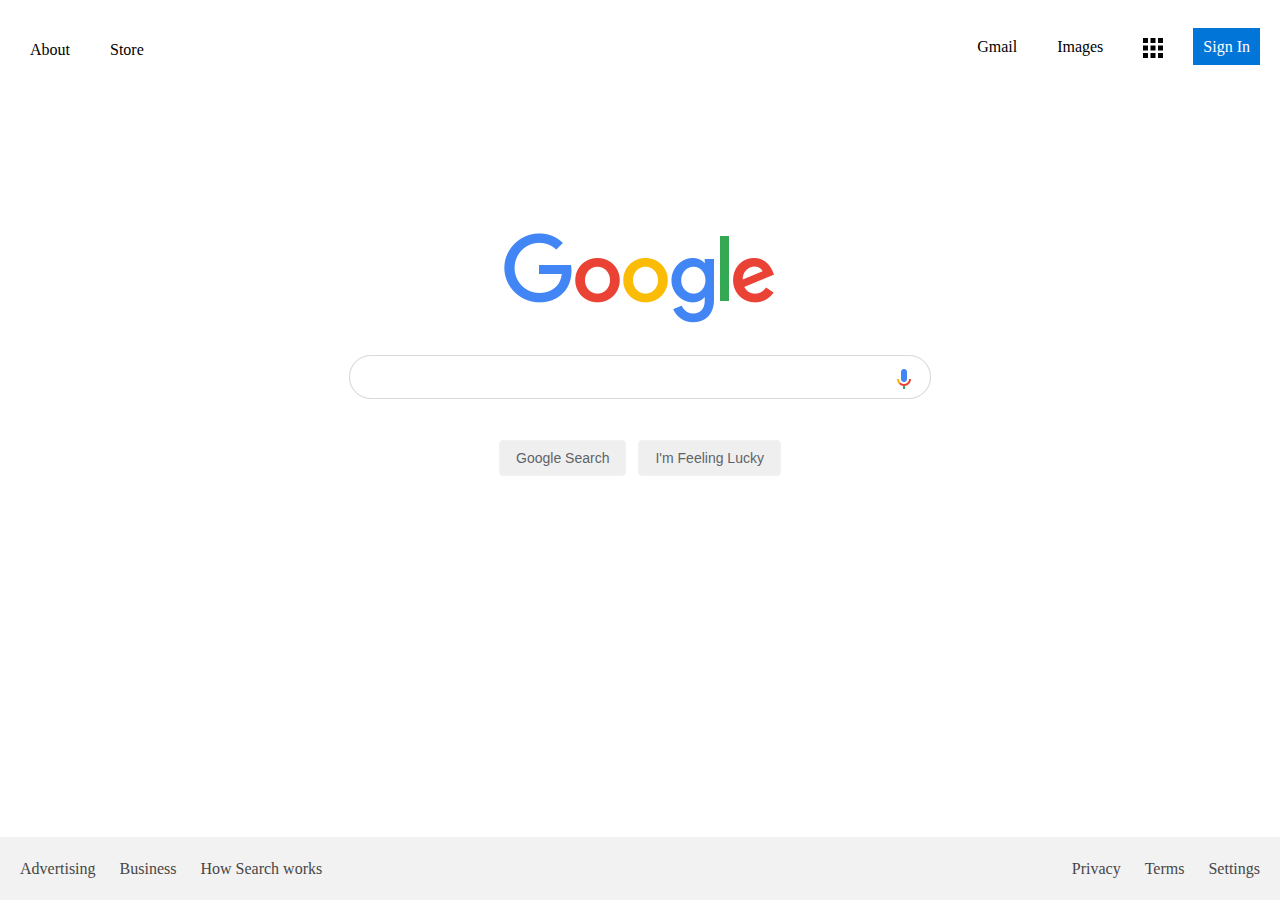
<file: google_homepage/index.html>
<!DOCTYPE html>
<html lang="en">
<head>
  <meta charset="UTF-8">
  <meta http-equiv="X-UA-Compatible" content="IE=edge">
  <meta name="viewport" content="width=device-width, initial-scale=1.0">
  <link rel="stylesheet" href="css/style.css">
  <title>Google</title>
</head>
<body>
  <!--Top Start-->
  <div class="top">
    <div class="top-left">
      <ul>
        <li><a href="#!">About</a> </li>
        <li><a href="#!">Store</a> </li>
      </ul>
    </div>
    <div class="top-right">
      <ul>
        <li><a href="#!" class="active">Sign In</a> </li>
        <li><a href="#!"><img src="assets/appsbutton.svg" alt="google app" width="20px" height="20px"></a> </li>
        <li><a href="#!">Images</a> </li>
        <li><a href="#!">Gmail</a> </li>
      </ul>
  </div>
  </div>
    <!--Top End-->

    <!-- Middle Start-->

    <div class="middle">
      <img src="assets/logo.png" alt="Logo">
     <div>
       <span>
         
       </span>
     </div>
     <div id="input_container">
        <input type="text" id="input" value>
        <img src="assets/voicelogo.png" id="input_img">
      </div>
      <div class="buttons">
        <button>Google Search</button>
        <button>I'm Feeling Lucky</button>
      </div>
    </div>
    <!-- Middle End-->
    <!--Footer Start-->
  <footer>      
    <div class="footer-left">
        <ul>
          <li><a href="#!">Advertising</a></li>
          <li><a href="#!">Business</a></li>
          <li><a href="#!">How Search works</a></li>
        </ul>
      </div>
      <div class="footer-right">
        <ul>
          <li><a href="#!">Privacy</a></li>
          <li><a href="#!">Terms</a></li>
          <li><a href="#!">Settings</a></li>
        </ul>
      </div>
    </div>
  </footer>
  <!--Footer End-->
  </body>
</html>
</file>
<file: google_homepage/css/style.css>
*{
  padding: 0;
  box-sizing: border-box;
  margin: 0;
}

/*------- Top Start -------*/
.top {
  width: 100%;
  height: 10vh;
  background-color: aquamarine;
  display: flex;
  justify-content: space-between;
  align-items: center;
  padding-top: 10px;
  background-color: transparent;
}

.top-right{
display: flex; }

 .top-right>ul>li {
   float: right;
   list-style-type: none;
 }

 .top-right>ul>li>a {
   margin-right: 20px;
   text-decoration:none;
   color:black;
   padding: 10px;
 }
.top-left {
display: flex;}

.top-left>ul>li{
  float: left;
  list-style-type: none;
}

.top-left>ul>li>a {
  text-decoration: none;
  color: black;
  margin-left: 20px;
  padding: 10px;
}

.top-right .active {
  background-color: #0275d8 ;
  color: white;
}

/*------- Top End -------*/

/*------- Middle Start ------*/

.middle{
  width: 100%;
  height: 60vh;
  display: flex;
  justify-content: center;
  align-items: center;
  flex-direction: column;
}

.middle img{
margin-bottom: 30px;
}

#input_container {
  position:relative;
  margin:0 20px;
  background:#ddd;
  width: 582px;
  border-radius:24px;
  border: 1px solid #dfe1e5;
  height: 44px;
  margin: 0 auto;
  border: none;
}

#input:focus{
  outline: none;
}
#input {
  border: 1px solid rgb(218, 218, 218);
  border-radius: 24px;
  height:44px;
  padding-right: 30px;
  width: 100%;
  background-image: url(https://cdn1.iconfinder.com/data/icons/hawcons/32/698956-icon-111-search-512.png);
  background-repeat: no-repeat;
  background-size: 25px;
  background-position: left;  
  text-indent: 30px;       
  font-size: 15px;
  text-shadow: none;
}
#input_img {
  position:absolute;
  bottom: -22px;
  right: 15px;
  width: 24px;
  height:24px;

}

.buttons {
  margin-top: 30px;
}

button{
  font-family: Arial,sans-serif;
  border: 1px solid #f2f2f2;
  border-radius: 4px;
  font-size: 14px;
  height: 36px;
  margin: 11px 4px;
  text-decoration: none solid rgb(34, 34, 34);
  color: #5f6368;
  padding: 0 16px;
  line-height: 27px;
  min-width: 54px; 
  text-align: center;
  cursor: pointer; 
  user-select: none;
}
/*------- Middle End ------*/

/*------- Footer Start -------*/

footer{
  width: 100%;
  height: 7vh;
  background-color: #f2f2f2 ;
  display: flex;
  position: absolute;
  bottom: 0;
  align-items: center;
  justify-content: space-between;
}

.footer-left>ul>li{
  display: inline;

}

.footer-left>ul>li>a{
  margin-left: 20px;
  text-decoration: none;
  color: #474647;
}

.footer-right>ul>li{
  display:inline
}
.footer-right>ul>li>a{
  margin-right: 20px;
  text-decoration: none;
  color: #474647;
}

/*------- Footer End -------*/
</file>
